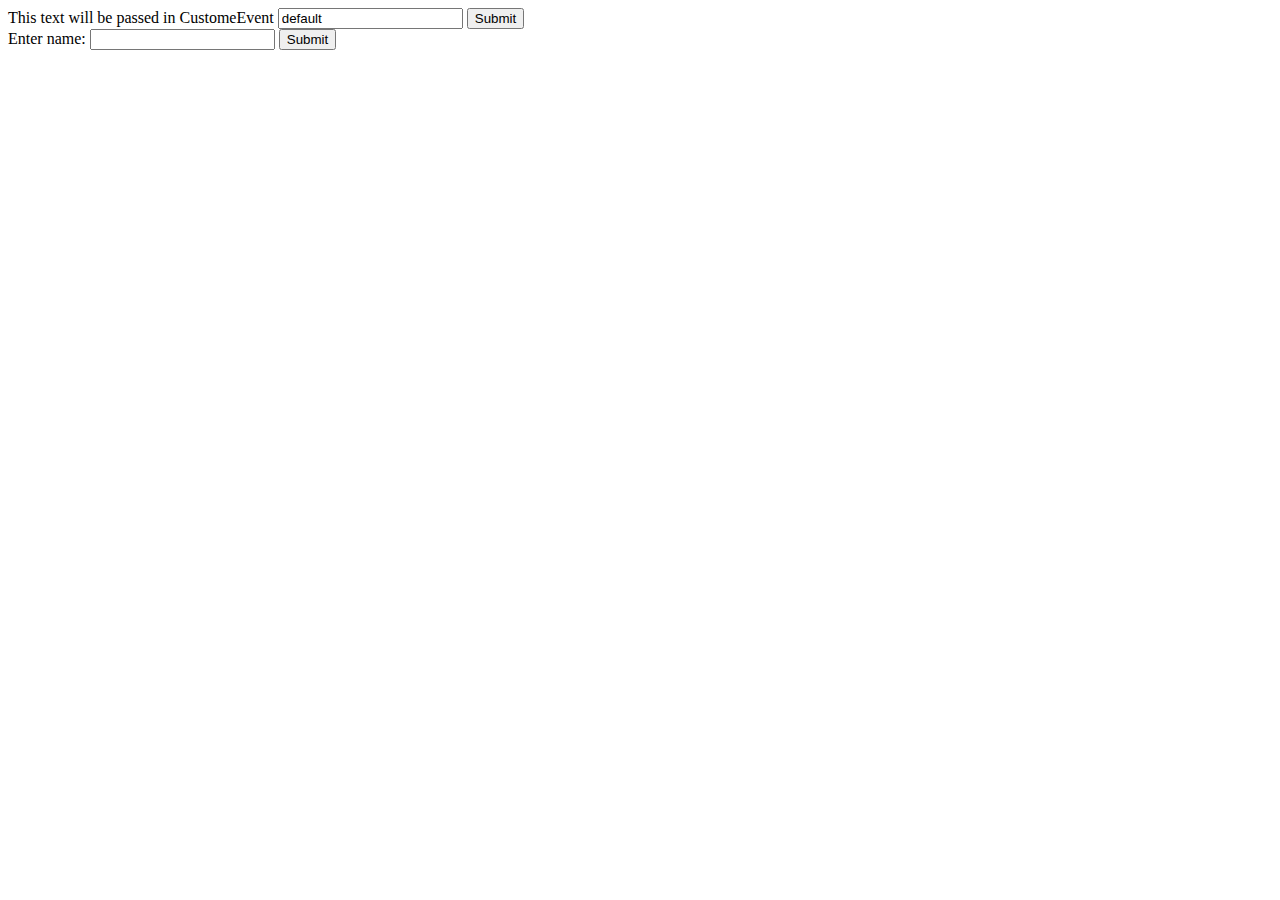
<file: templates/test.html>
<!DOCTYPE html>
<html lang="en">

<head>
  <meta charset="UTF-8">
  <title>Custom Tags</title>

  <script src="test.js"></script> 
</head>

<body>

  <form id="form1" action="#">
    <label for="input1">This text will be passed in CustomeEvent</label>
    <input id="input1" type="text" value="default">
    <input type="submit" id="bt1">
  </form>

  <form action="/action_page.php" onsubmit="functSubmit()">
        Enter name: <input type="text">
        <input id="input2" type="submit">
  </form> 

</body>

</html>
</file>
